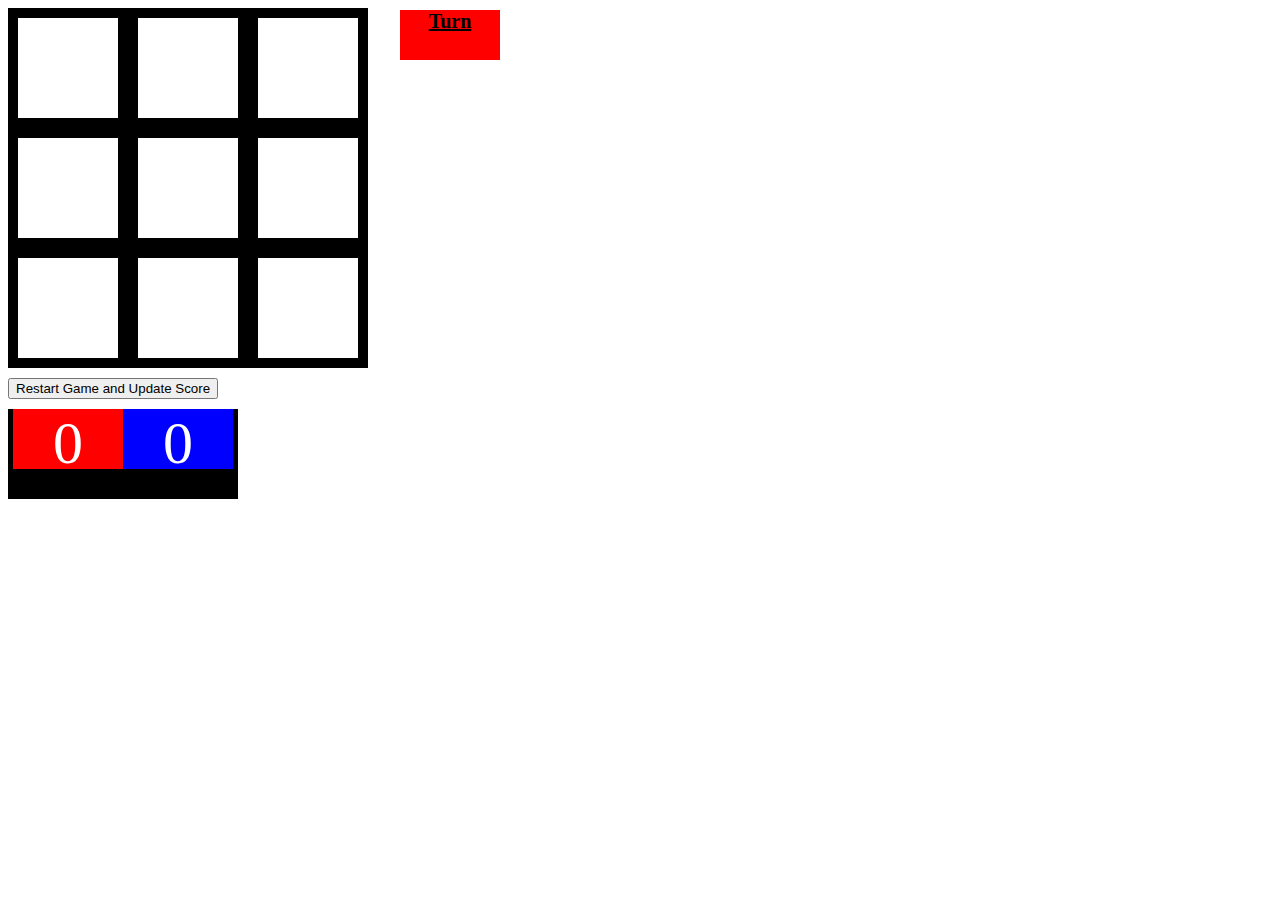
<file: index.html>
<!DOCTYPE html>
<html>
<head>
    <link rel="stylesheet" type="text/css" href="test.css">
    <script src="test.js"></script>
</head>

<body>
    <div id="bigBox">
        <div id="box1" class="yes" onClick="turnCheck(this.id,this.className);"></div>
        <div id="box2" class="yes" onClick="turnCheck(this.id,this.className);"></div>
        <div id="box3" class="yes" onClick="turnCheck(this.id,this.className);"></div>
        <div id="box4" class="yes" onClick="turnCheck(this.id,this.className);"></div>
        <div id="box5" class="yes" onClick="turnCheck(this.id,this.className);"></div>
        <div id="box6" class="yes" onClick="turnCheck(this.id,this.className);"></div>
        <div id="box7" class="yes" onClick="turnCheck(this.id,this.className);"></div>
        <div id="box8" class="yes" onClick="turnCheck(this.id,this.className);"></div>
        <div id="box9" class="yes" onClick="turnCheck(this.id,this.className);"></div>
    </div>
    <button onClick="clearBoard();">Restart Game and Update Score</button>
    <div id="turnBox">
        <b><u>Turn</u></b>
        <div id="turnText"></div>
    </div>
    <div id="scoreBox">
        <div id="xText"> <div id="p1n"></div>
            <div id="xBox">0</div>
        </div>
        <div id="yText"> <div id="p2n"></div>
            <div id="yBox">0</div>
        </div>
    </div>
</body>
</html>
</file>
<file: test.css>
button {
    margin-top:10px;
}
#bigBox {
    background-color:black;
    width:360px;
    height:360px;
}
#turnBox{
    width:100px;
    height:50px;
    background-color:red;
    top:10px;
    left:400px;
    position:absolute;
    text-align:center;
    font-size:20px;
}
#turnText {
    font-size:20px;
    text-align:center;
}
#scoreBox {
    width:230px;
    height:90px;
    margin-top:10px;
    position:absolute;
    background-color:black;
    color:white;
}
#xText {
    float:left;
    font-size:20px;
    text-align:center;
    margin-left:5px;
}
#yText {
    float:left;
    font-size:20px;
    text-align:center;
}
#xBox {
    width:110px;
    height:60px;
    background-color:red;
    font-size:60px;
}
#yBox {
    width:110px;
    height:60px;
    background-color:blue;
    font-size:60px;
}
.yes {
    background-color:white;
    width:100px;
    height:100px;
    margin:10px;
    float:left;
}
.pUsed {
    background-color:red;
    width:100px;
    height:100px;
    margin:10px;
    float:left;
    font-size:80px;
    text-align:center;
}
.cUsed {
    background-color:blue;
    width:100px;
    height:100px;
    margin:10px;
    float:left;
    font-size:80px;
    text-align:center;
}
</file>
